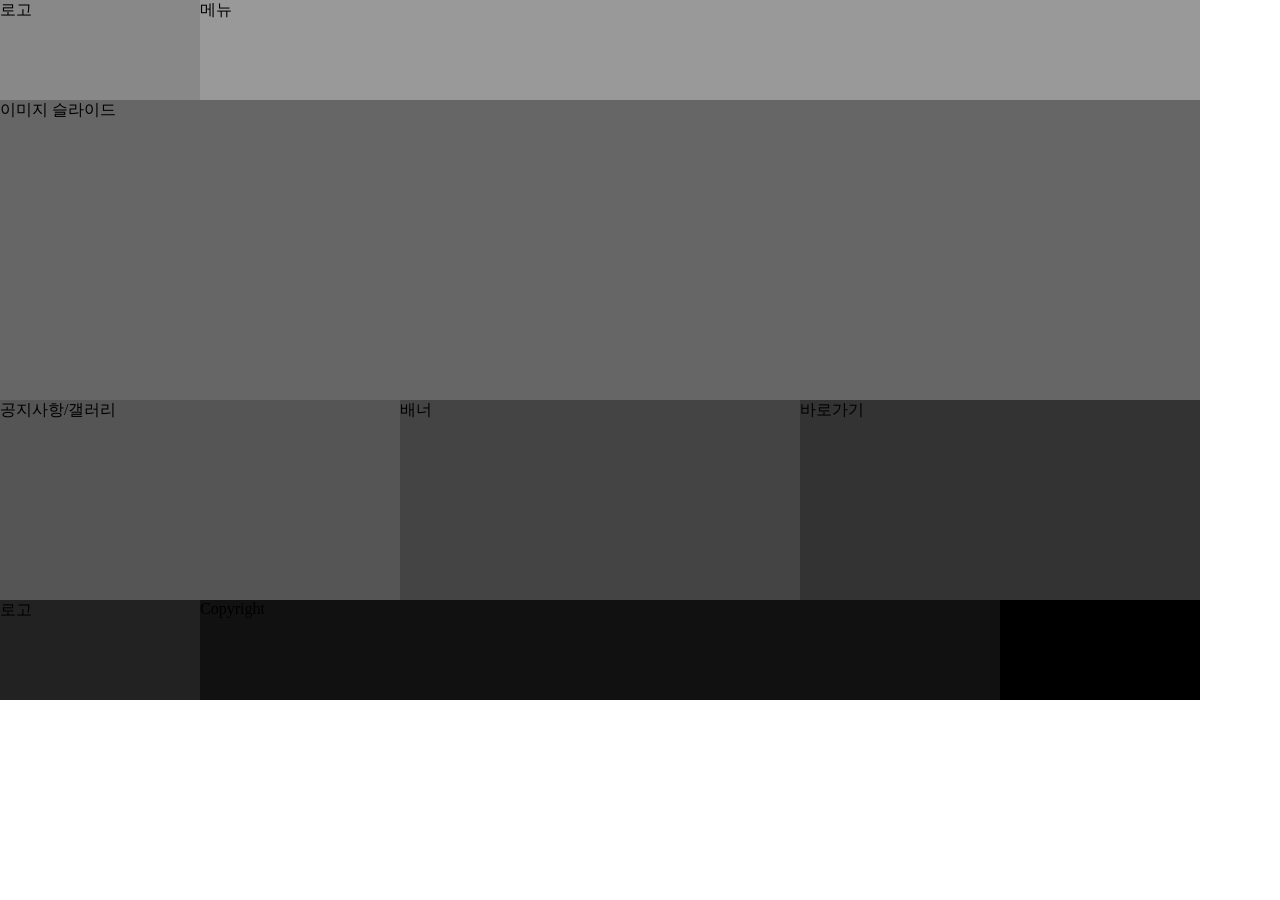
<file: JUSTSHOP_TEST/index.html>
<!DOCTYPE html>
<html lang="ko">
<head>
    <meta charset="UTF-8">
    <meta name="viewport" content="width=device-width, initial-scale=1.0">
    <title>JUST 쇼핑몰</title>
    <link rel="stylesheet" href="style.css">
</head>
<body>
    <div class="wrap">
        <header id="header">
            <div class="logo1">로고</div>
            <nav class="menu">메뉴</nav>
        </header>
        <section id="slide">이미지 슬라이드</section>
        <section id="content">
        <div class="con1">공지사항/갤러리</div>
        <div class="con2">배너</div>
        <div class="con3">바로가기</div>
        </section>
        <footer id="footer">
            <div class="logo2">로고</div>
            <div class="copy">Copyright</div>
            <div class="sns">SNS</div>
        </footer>
    </div>
</body>
</html>
</file>
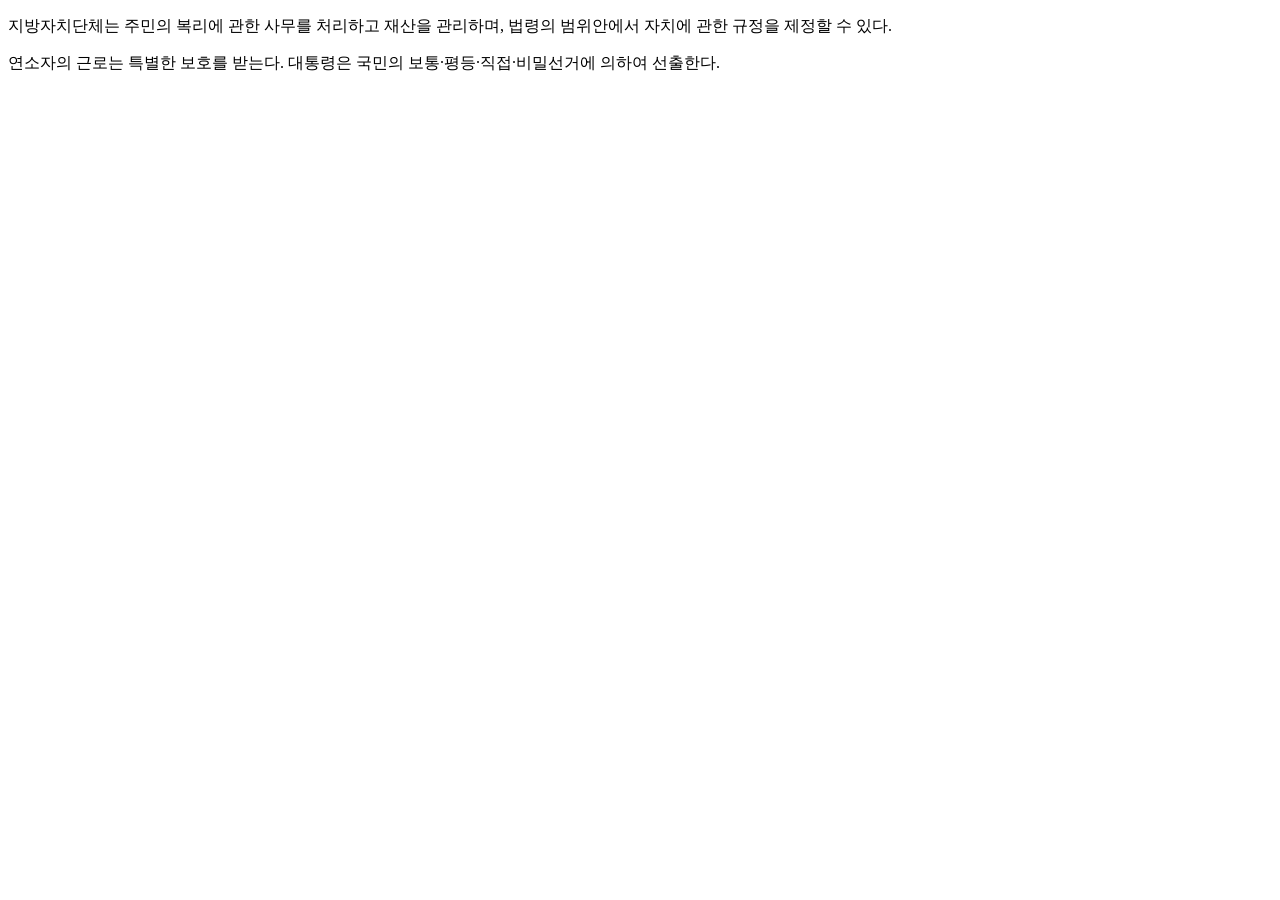
<file: P/index.html>
<!DOCTYPE html>
<html lang="ko">
<head>
    <meta charset="UTF-8">
    <meta name="viewport" content="width=device-width, initial-scale=1.0">
    <title>0722 HTML</title>
</head>
<body>
    <p>지방자치단체는 주민의 복리에 관한 사무를 처리하고 재산을 관리하며, 법령의 범위안에서 자치에 관한 규정을 제정할 수 있다.</p>
    <p>연소자의 근로는 <span>특별한 보호</span>를 받는다. 대통령은 국민의 보통·평등·직접·비밀선거에 의하여 선출한다.</p>
</body>
</html>
</file>
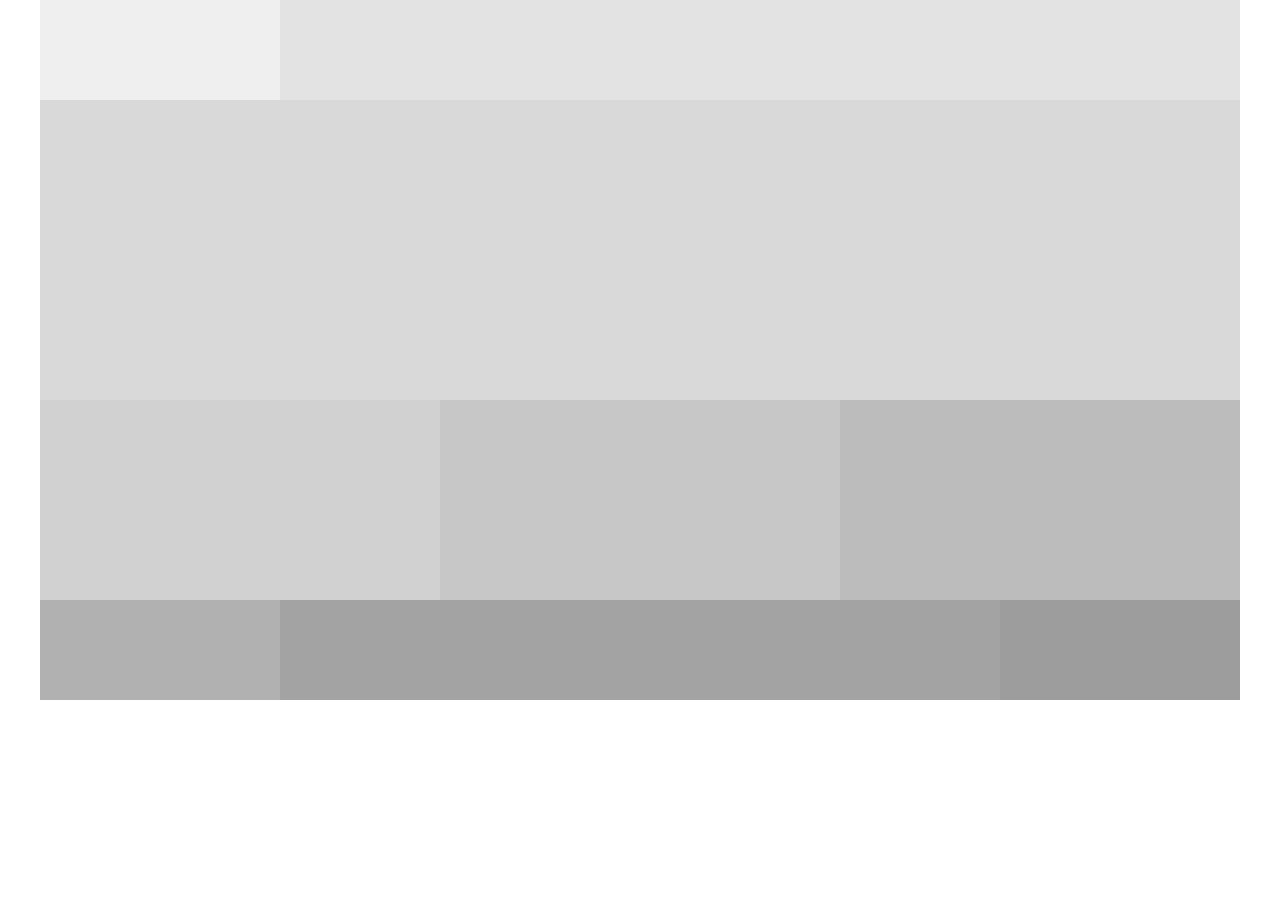
<file: A-1/webd01.html>
<!DOCTYPE html>
<html lang="ko">
<head>
    <meta charset="UTF-8">
    <meta name="viewport" content="width=device-width, initial-scale=1.0">
    <title>웹디자인기능사 레이아웃 A-1</title>
    <style>*{
        margin: 0;
        padding: 0;
    }
    #wrap{
        width: 1200px;
        margin: 0 auto;
    }
    #header{
        width: 100%;
        display: flex;
    }
    #header .logo{
        width: 20%;
        height: 100px;
        background-color: #efefef;
    }
    #header .nav{
        width: 80%;
        height: 100px;
        background-color: #e3e3e3;
    }
    #slider{
        width: 100%;
        height: 300px;
        background-color: #d9d9d9;
    }
    #contents{
        width: 100%;
        display: flex;
    }
    #contents .content1{
        width: 33.3333%;
        height: 200px;
        background-color: #d1d1d1;
    }
    #contents .content2{
        width: 33.3333%;
        height: 200px;
        background-color: #c7c7c7;
    }
    #contents .content3{
        width: 33.3333%;
        height: 200px;
        background-color: #bcbcbc;
    }
    #footer{
        width: 100%;
        display: flex;
    }
    #footer .footer1{
        width: 20%;
        height: 100px;
        background-color: #b1b1b1;
    }
    #footer .footer2{
        width: 60%;
        height: 100px;
        background-color: #a3a3a3;
    }
    #footer .footer3{
        width: 20%;
        height: 100px;
        background-color: #9d9d9d;
    }
    </style>
</head>
<body>
    <div>
        <div id="wrap">
            <div id="header">
                <div class="logo"></div>
                <div class="nav"></div>
            </div>
            <!-- //header -->

            <div id="slider"></div>
            <!-- //slider -->

            <div id="contents">
                <div class="content1"></div>
                <div class="content2"></div>
                <div class="content3"></div>
            </div>
            <div id="footer">
                <div class="footer1"></div>
                <div class="footer2"></div>
                <div class="footer3"></div>
            </div>
            <!-- //footer -->
    </div>
</body>
</html>
</file>
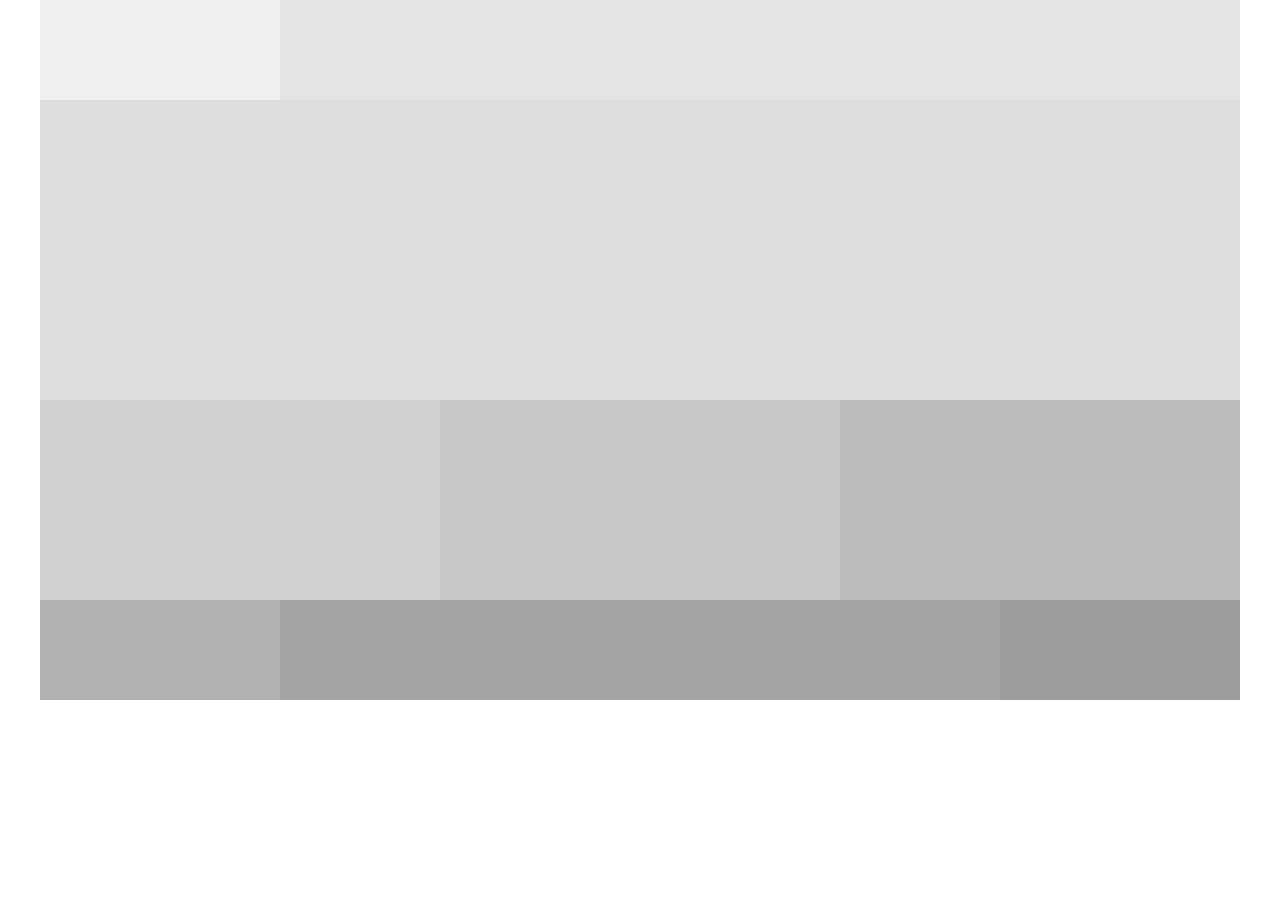
<file: A-2/webd02.html>
<!DOCTYPE html>
<html lang="ko">
<head>
    <meta charset="UTF-8">
    <meta name="viewport" content="width=device-width, initial-scale=1.0">
    <title>웹디자인기능사 레이아웃 A-2</title>
    <style>
        * {
            margin: 0;
            padding: 0;
        }
        #wrap {
            width: 1200px;
            margin: 0 auto;
        }
        #header {
            width: 100%;
            display: flex;
        }
        #header .logo {
            width: 20%;
            height: 100px;
            background-color: #efefef;
        }
        #header .nav {
            width: 80%;
            height: 100px;
            background-color: #e3e3e3;
        }
        #slider {
            width: 100%;
            height: 300px;
            background-color: #ddd;
        }
        #main {
            width: 100%;
            display: flex;
        }
        #main .content1 {
            width: 33.3333%;
            height: 200px;
            background-color: #d1d1d1;
        }
        #main .content2 {
            width: 33.3333%;
            height: 200px;
            background-color: #c7c7c7;
        }
        #main .content3 {
            width: 33.3333%;
            height: 200px;
            background-color: #bcbcbc;
        }
        #footer {
            width: 100%;
            display: flex;
        }
        #footer .footer1{
            width: 20%;
            height: 100px;
            background-color: #b1b1b1
        }
        #footer .footer2{
            width: 60%;
            height: 100px;
            background-color: #a3a3a3
        }
        #footer .footer3{
            width: 20%;
            height: 100px;
            background-color: #9d9d9d
        }
    </style>
</head>
<body>
    <div id="wrap">
        <header id="header">
            <h1 class="logo"></h1>
            <nav class="nav"></nav>
        </header>
        <!-- //header -->
        
        <article id="slider">
        </article>
        <!-- //slider -->

        <main id="main">
            <section class="content1"></section>
            <section class="content2"></section>
            <section class="content3"></section>
        </main>
        <!-- //main -->

        <footer id="footer">
            <div class="footer1"></div>
            <div class="footer2"></div>
            <div class="footer3"></div>
        </footer>
        <!-- //footer -->
    </div>
</body>
</html>
</file>
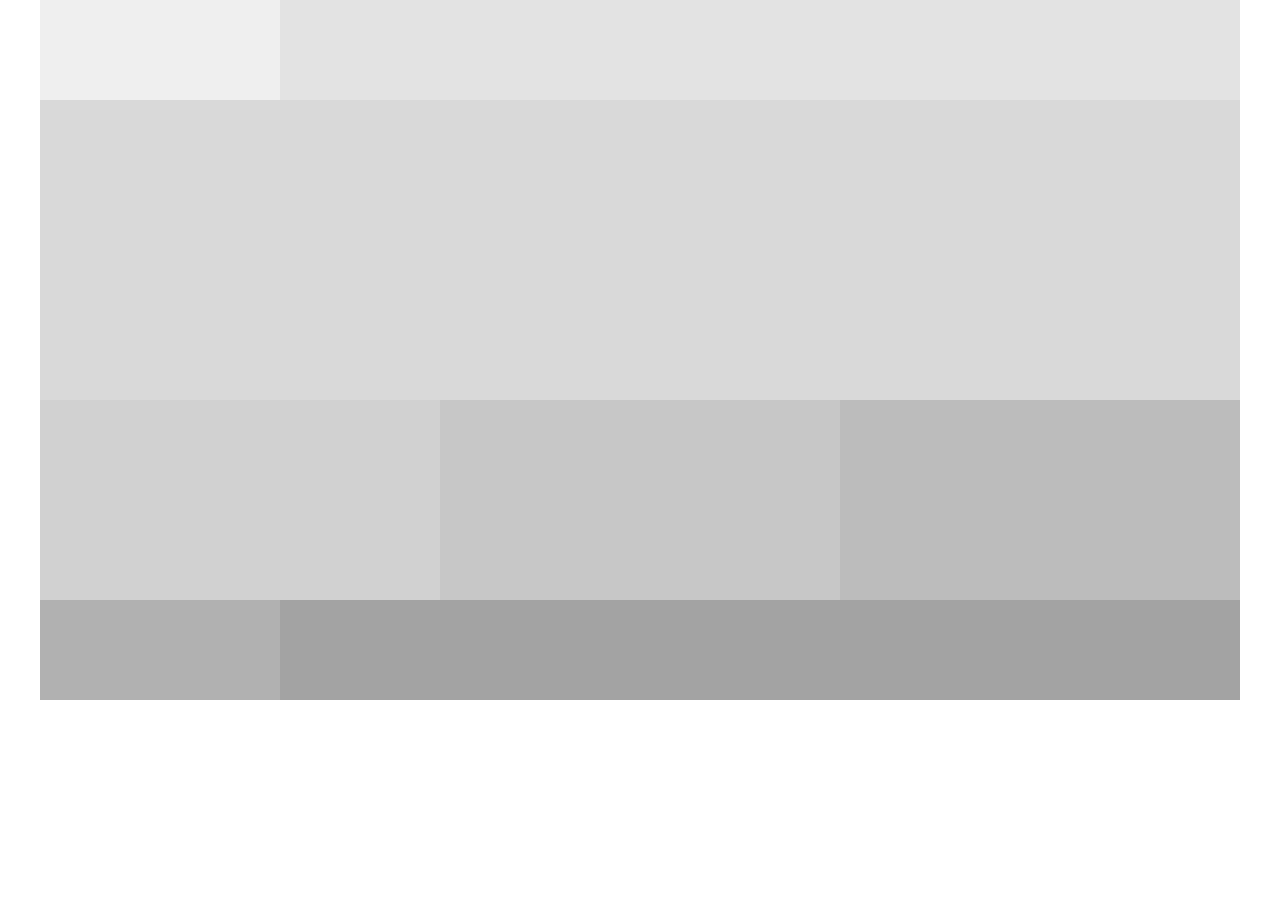
<file: A-3/webd03.html>
<!DOCTYPE html>
<html lang="ko">
<head>
    <meta charset="UTF-8">
    <meta name="viewport" content="width=device-width, initial-scale=1.0">
    <title>웹디자인기능사 레이아웃 A-3</title>
    <style>
        * {
            margin: 0;
            padding: 0;
        }
        #wrap {
            width: 1200px;
            margin: 0 auto;
        }
        #header {
            width: 100%;
            display: flex;
        }
        #header .logo {
            width: 20%;
            height: 100px;
            background-color: #efefef;
        }
        #header .nav {
            width: 80%;
            height: 100px;
            background-color: #e3e3e3;
        }
        #slider {
            width: 100%;
            height: 300px;
            background-color: #d9d9d9;
        }
        #main {
            width: 100%;
            display: flex;
        }
        #main .content1{
            width: 33.3333%;
            height: 200px;
            background-color: #d1d1d1;
        }
        #main .content2{
            width: 33.3333%;
            height: 200px;
            background-color: #c7c7c7;
        }
        #main .content3{
            width: 33.3333%;
            height: 200px;
            background-color: #bcbcbc;
        }
        #footer {
            width: 100%;
            display: flex;
        }
        #footer .footer1{
            width: 20%;
            height: 100px;
            background-color: #b1b1b1;
        }
        #footer .footer2 {
            width: 80%;
        }
        #footer .footer2 .footer2-1 {
            width: 100%;
            height: 50px;
            background-color: #a3a3a3;
        }
        #footer .footer2 .footer2-2 {
            width: 100%;
            height: 50px;
            background-color: #a3a3a3;
        }
    </style>
</head>
<body>
    <div id="wrap">
        <header id="header">
            <h1 class="logo"></h1>
            <nav class="nav"></nav>
        </header>
        <!-- //header -->

        <article id="slider">
        </article>
        <!-- //slider -->

        <main id="main">
            <section class="content1"></section>
            <section class="content2"></section>
            <section class="content3"></section>
        </main>
        <!-- //main -->

        <footer id="footer">
            <div class="footer1"></div>
            <div class="footer2">
                <div class="footer2-1"></div>
                <div class="footer2-2"></div>
            </div>
        </footer>
    </div>
</body>
</html>
</file>
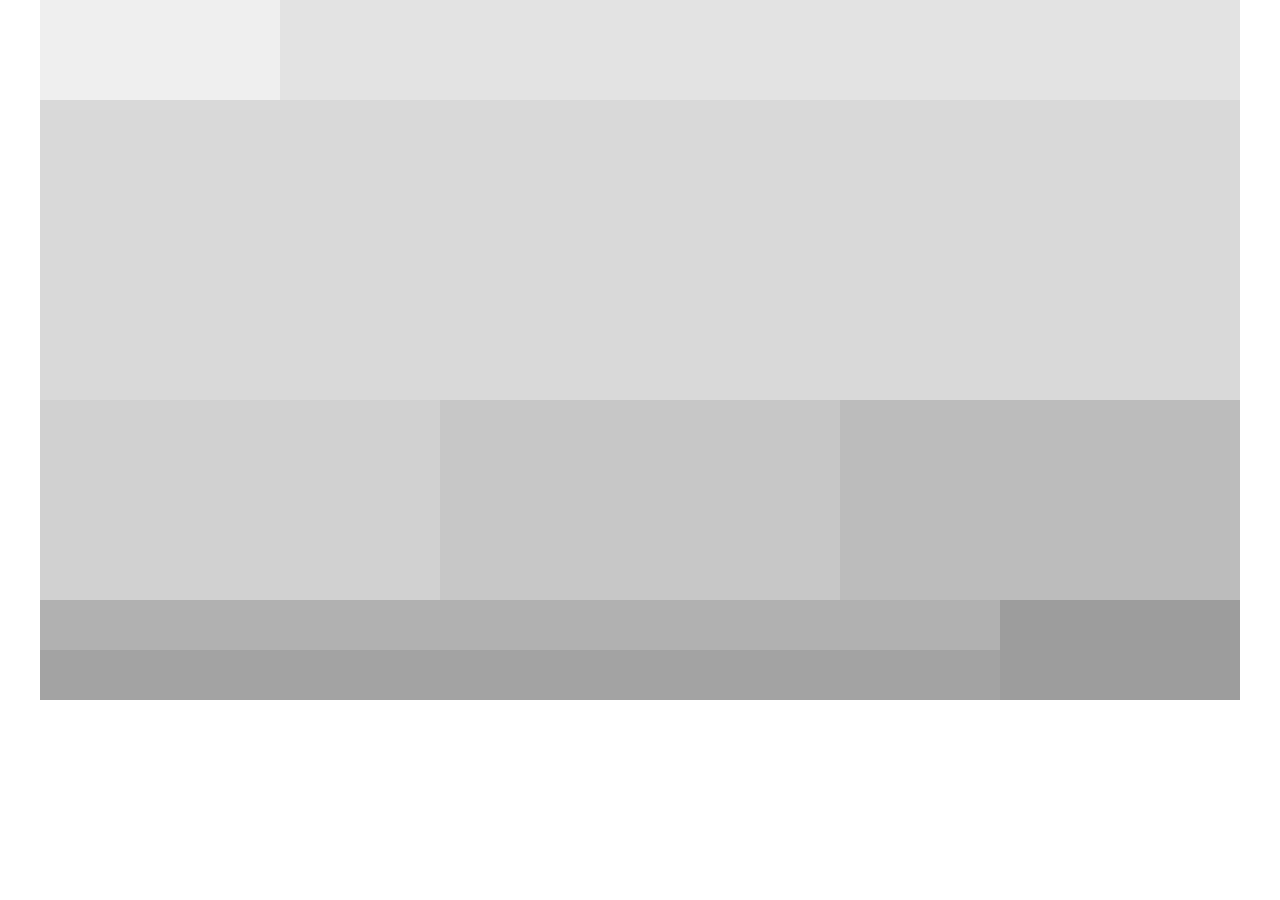
<file: A-4/webd04.html>
<!DOCTYPE html>
<html lang="ko">
<head>
    <meta charset="UTF-8">
    <meta http-equiv="X-UA-Compatible" content="IE=edge">
    <meta name="viewport" content="width=device-width, initial-scale=1.0">
    <title>웹디자인기능사 레이아웃 A-4</title>
    <style>
        * {
            margin: 0;
            padding: 0;
        }
        #wrap {
            width: 1200px;
            margin: 0 auto;
        }
        #header {
            width: 100%;
            display: flex;
        }
        #header .logo {
            width: 20%;
            height: 100px;
            background-color: #efefef;
        }
        #header .nav {
            width: 80%;
            height: 100px;
            background-color: #e3e3e3;
        }
        #slider {
            width: 100%;
            height: 300px;
            background-color: #d9d9d9;
        }
        #contents {
            width: 100%;
            display: flex;
        }
        #contents .content1 {
            width: 33.3333%;
            height: 200px;
            background-color: #d1d1d1;
        }
        #contents .content2 {
            width: 33.3333%;
            height: 200px;
            background-color: #c7c7c7;
        }
        #contents .content3 {
            width: 33.3333%;
            height: 200px;
            background-color: #bcbcbc;
        }
        #footer {
            width: 100%;
            display: flex;
        }
        #footer .footer1 {
            width: 80%;
        }
        #footer .footer1 .footer1-1 {
            width: 100%;
            height: 50px;
            background-color: #b1b1b1;
        }
        #footer .footer1 .footer1-2 {
            width: 100%;
            height: 50px;
            background-color: #a3a3a3;
        }
        #footer .footer2 {
            width: 20%;
            height: 100px;
            background-color: #9d9d9d;
        }
    </style>
</head>
<body>
    <div id="wrap">
        <header id="header">
            <h1 class="logo"></h1>
            <nav class="nav"></nav>
        </header>
        <!-- //header -->

        <article id="slider">
        </article>
        <!-- //slider -->

        <main id="contents">
            <section class="content1"></section>
            <section class="content2"></section>
            <section class="content3"></section>
        </main>
        <!-- //contents -->

        <footer id="footer">
            <div class="footer1">
                <div class="footer1-1"></div>
                <div class="footer1-2"></div>
            </div>
            <div class="footer2"></div>
        </footer>
        <!-- //footer -->
    </div>
    <!-- //wrap -->
</body>
</html>
</file>
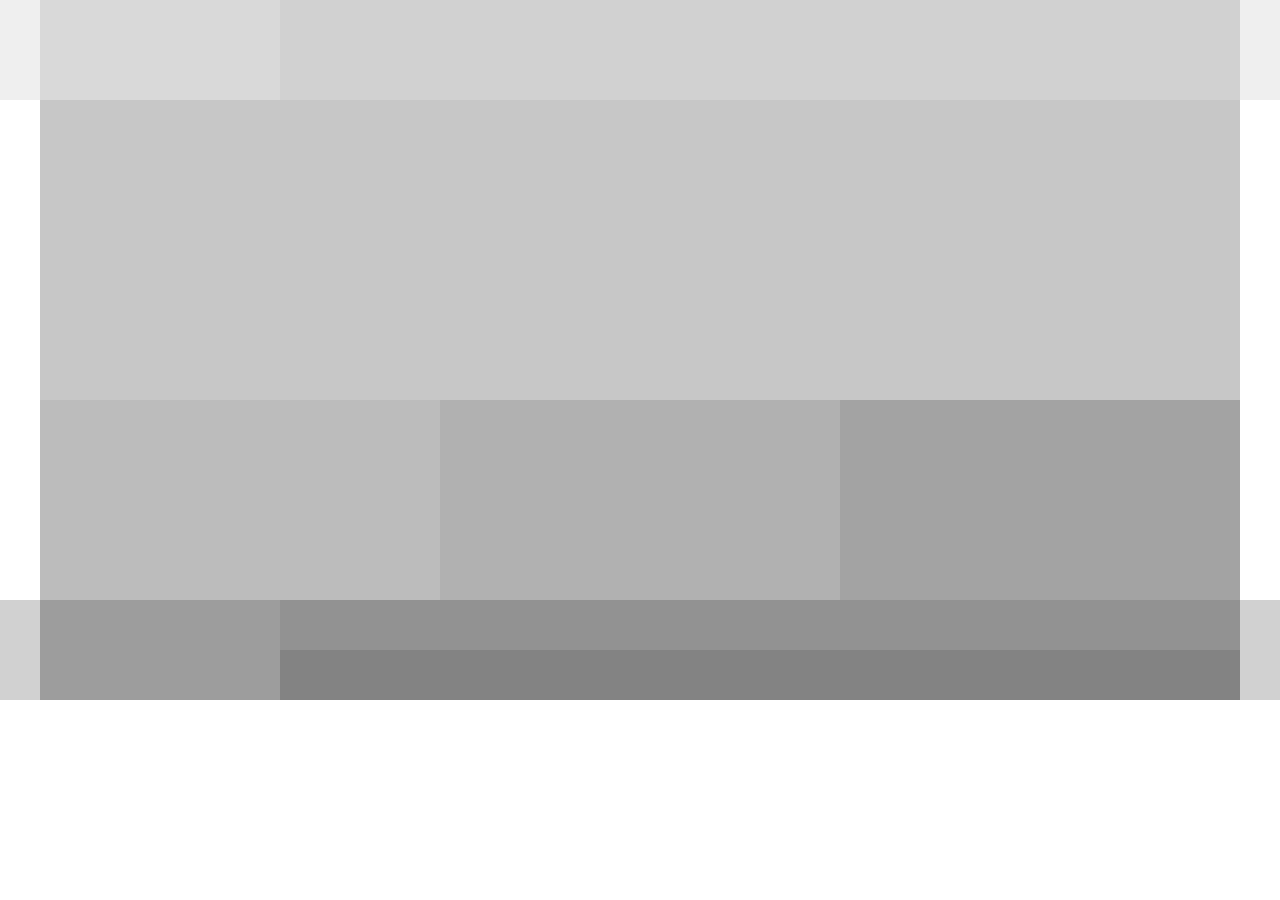
<file: B-1/webd05.html>
<!DOCTYPE html>
<html lang="ko">
<head>
    <meta charset="UTF-8">
    <meta http-equiv="X-UA-Compatible" content="IE=edge">
    <meta name="viewport" content="width=device-width, initial-scale=1.0">
    <title>웹디자인기능사 레이아웃 B-1</title>
    <style>
        * {
            margin: 0;
            padding: 0;
        }
        #wrap {
            width: 100%;
        }
        #haeader {
            width: 100%;
            background-color: #efefef;
        }
        #haeader .header_container {
            width: 1200px;
            margin: 0 auto;
            display: flex;
        }
        #haeader .header_container .logo {
            width: 20%;
            height: 100px;
            background-color: #d9d9d9;
        }
        #haeader .header_container .nav {
            width: 80%;
            height: 100px;
            background-color: #d1d1d1;
        }
        #slider {
            width: 1200px;
            height: 300px;
            margin: 0 auto;
            background-color: #c7c7c7;
        }
        #contents {
            width: 1200px;
            margin: 0 auto;
            display: flex;
        }
        #contents .content1 {
            width: 33.3333%;
            height: 200px;
            background-color: #bcbcbc;
        }
        #contents .content2 {
            width: 33.3333%;
            height: 200px;
            background-color: #b1b1b1;
        }
        #contents .content3 {
            width: 33.3333%;
            height: 200px;
            background-color: #a3a3a3;
        }
        #footer {
            width: 100%;
            background-color: #d1d1d1;
        }
        #footer .footer__container {
            width: 1200px;
            margin: 0 auto;
            display: flex;
        }
        #footer .footer__container .footer1 {
            width: 20%;
            height: 100px;
            background-color: #9d9d9d;
        }
        #footer .footer__container .footer2 {
            width: 80%;
        }
        #footer .footer__container .footer2 .footer2-1 {
            width: 100%;
            height: 50px;
            background-color: #929292;
        }
        #footer .footer__container .footer2 .footer2-2 {
            width: 100%;
            height: 50px;
            background-color: #838383;
        }
    </style>
</head>
<body>
    <div id="wrap">
        <header id="haeader">
            <div class="header_container">
                <h1 class="logo"></h1>
                <nav class="nav"></nav>
            </div>
        </header>
        <!-- //haeader -->

        <article id="slider">
        </article>
        <!-- //slider -->

        <main id="contents">
            <section class="content1"></section>
            <section class="content2"></section>
            <section class="content3"></section>
        </main>
        <!-- //contents -->

        <footer id="footer">
            <div class="footer__container">
                <div class="footer1"></div>
                <div class="footer2">
                    <div class="footer2-1"></div>
                    <div class="footer2-2"></div>
                </div>
            </div>
        </footer>
        <!-- //footer -->
    </div>
</body>
</html>
</file>
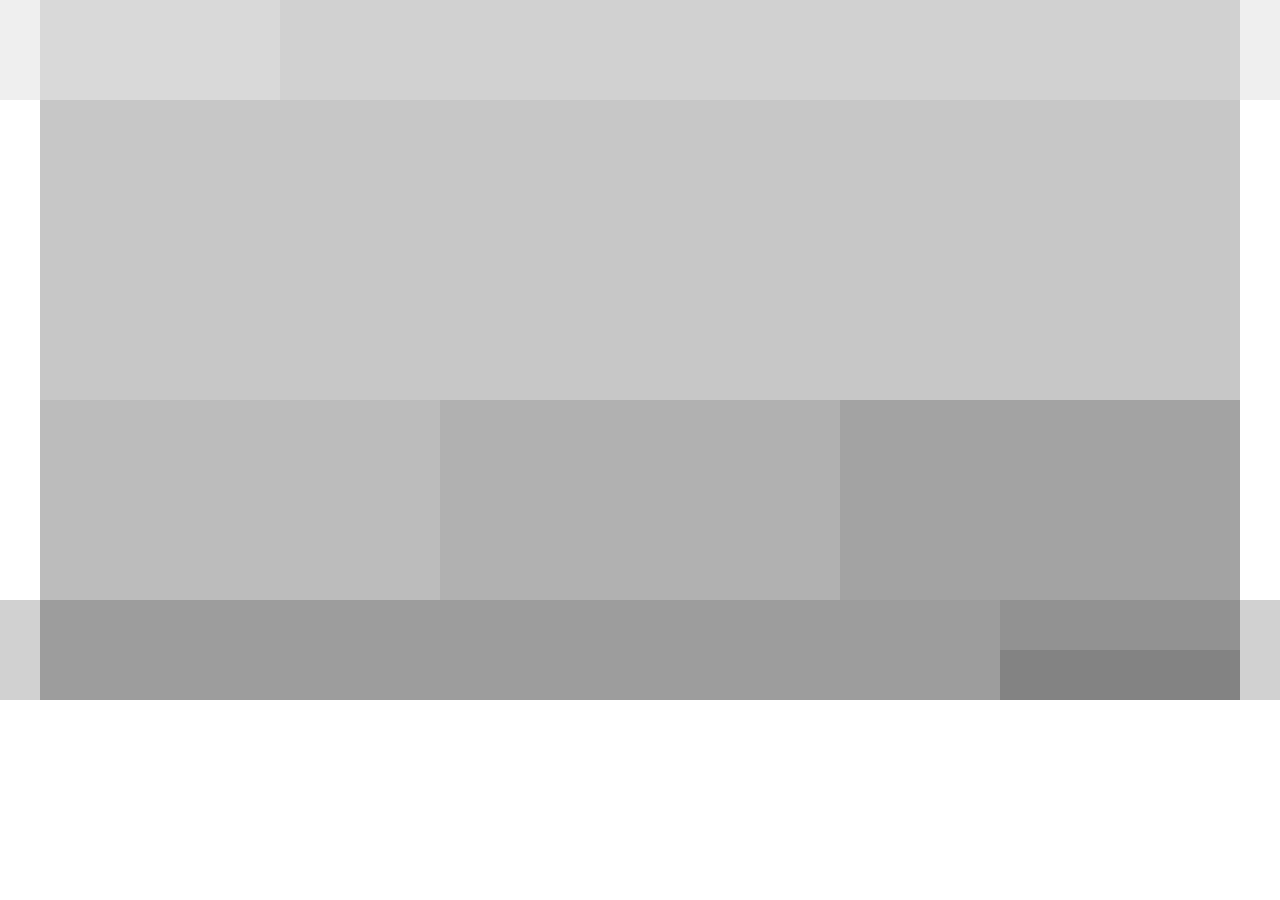
<file: B-2/webd06.html>
<!DOCTYPE html>
<html lang="ko">
<head>
    <meta charset="UTF-8">
    <meta http-equiv="X-UA-Compatible" content="IE=edge">
    <meta name="viewport" content="width=device-width, initial-scale=1.0">
    <title>웹디자인기능사 레이아웃 B-2</title>
    <style>
        * {
            margin: 0;
            padding: 0;
        }
        #wrap {
            width: 100%;
        }
        #header {
            width: 100%;
            background-color: #efefef;
        }
        #header .header_container {
            width: 1200px;
            margin: 0 auto;
            display: flex;
        }
        #header .header_container .logo {
            width: 20%;
            height: 100px;
            background-color: #d9d9d9;
        }
        #header .header_container .nav {
            width: 80%;
            height: 100px;
            background-color: #d1d1d1;
        }
        #slider {
            width: 1200px;
            height: 300px;
            margin: 0 auto;
            background-color: #c7c7c7;
        }
        #contents {
            width: 1200px;
            margin: 0 auto;
            display: flex;
        }
        #contents .content1 {
            width: 33.3333%;
            height: 200px;
            background-color: #bcbcbc;
        }
        #contents .content2 {
            width: 33.3333%;
            height: 200px;
            background-color: #b1b1b1;
        }
        #contents .content3 {
            width: 33.3333%;
            height: 200px;
            background-color: #a3a3a3;
        }
        #footer {
            width: 100%;
            height: 100px;
            background-color: #d1d1d1;
        }
        #footer .footer_container {
            width: 1200px;
            margin: 0 auto;
            display: flex;
        }
        #footer .footer_container .footer1 {
            width: 80%;
            height: 100px;
            background-color: #9d9d9d;
        }
        #footer .footer_container .footer2 {
            width: 20%;
        }
        #footer .footer_container .footer2 .footer2-1 {
            width: 100%;
            height: 50px;
            background-color: #929292;
        }
        #footer .footer_container .footer2 .footer2-2 {
            width: 100%;
            height: 50px;
            background-color: #838383;
        }
    </style>
</head>
<body>
    <div id="wrap">
        <header id="header">
            <div class="header_container">
                <h1 class="logo"></h1>
                <nav class="nav"></nav>
            </div>
        </header>
        <!-- //header -->

        <article id="slider">
        </article>
        <!-- //slider -->

        <main id="contents">
            <section class="content1"></section>
            <section class="content2"></section>
            <section class="content3"></section>
        </main>
        <!-- //contents -->

        <footer id="footer">
            <div class="footer_container">
                <div class="footer1"></div>
                <div class="footer2">
                    <div class="footer2-1"></div>
                    <div class="footer2-2"></div>
                </div>
            </div>
        </footer>
        <!-- //footer -->
    </div>
</body>
</html>
</file>
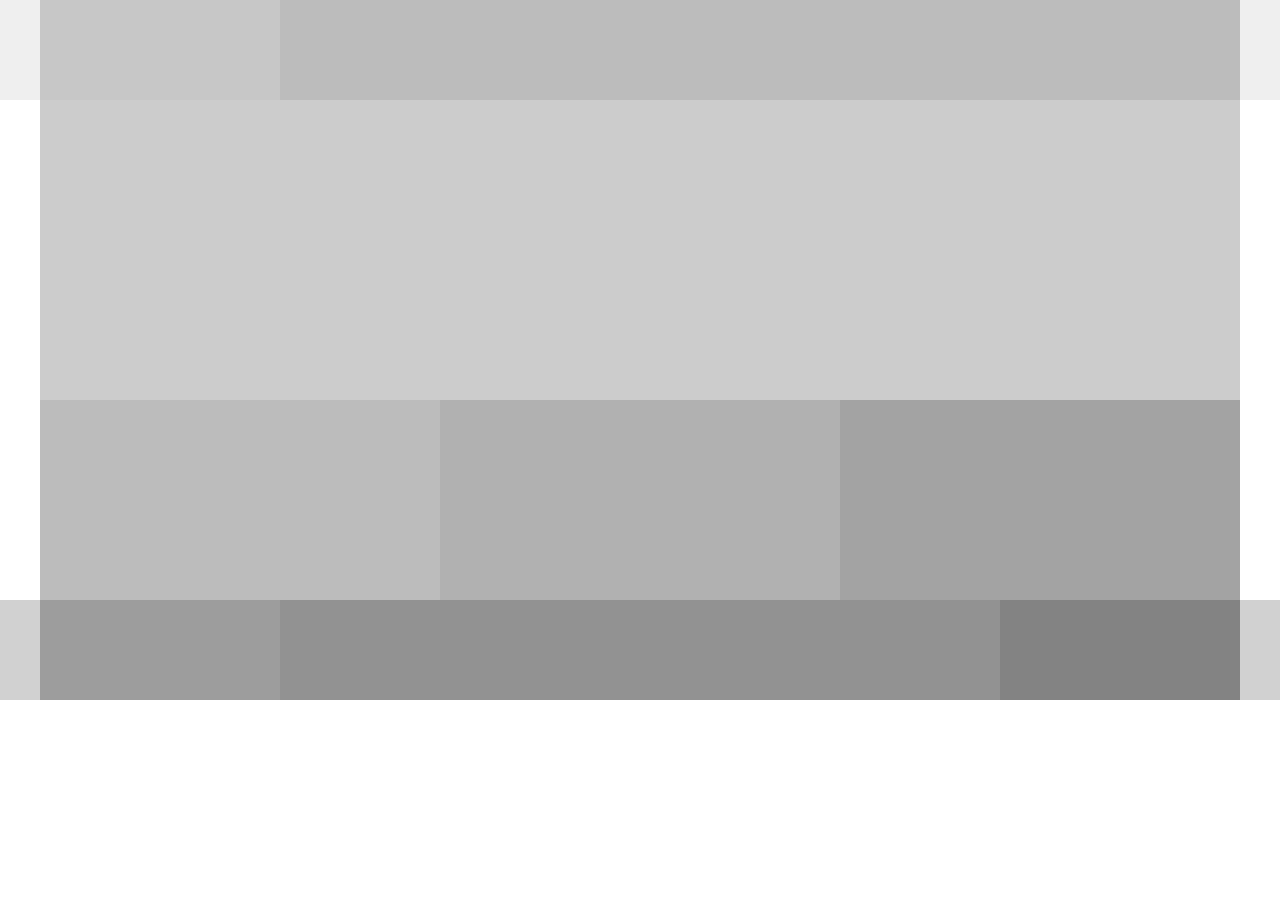
<file: B-3/webd07.html>
<!DOCTYPE html>
<html lang="ko">
<head>
    <meta charset="UTF-8">
    <meta http-equiv="X-UA-Compatible" content="IE=edge">
    <meta name="viewport" content="width=device-width, initial-scale=1.0">
    <title>웹디자인기능사 레이아웃 B-3</title>
    <style>
        * {
            margin: 0;
            padding: 0;
        }
        #wrap {
            width: 100%;
        }
        #header {
            width: 100%;
            height: 100px;
            background-color: #efefef;
        }
        #header .logo {
            width: 20%;
            height: 100px;
            background-color: #c7c7c7;
        }
        #header .nav {
            width: 80%;
            height: 100px;
            background-color: #bcbcbc;
        }
        #slider {
            width: 100%;
            height: 300px;
        }
        #contents {
            width: 100%;
        }
        #contents .content1 {
            width: 33.3333%;
            height: 200px;
            background-color: #bcbcbc;
        }
        #contents .content2 {
            width: 33.3333%;
            height: 200px;
            background-color: #b1b1b1;
        }
        #contents .content3 {
            width: 33.3333%;
            height: 200px;
            background-color: #a3a3a3;
        }
        #footer {
            width: 100%;
            background-color: #d1d1d1;
        }
        #footer .footer1 {
            width: 20%;
            height: 100px;
            background-color: #9d9d9d;
        }
        #footer .footer2 {
            width: 60%;
            height: 100px;
            background-color: #929292;
        }
        #footer .footer3 {
            width: 20%;
            height: 100px;
            background-color: #838383;
        }
        .container {
            width: 1200px;
            height: inherit;
            margin: 0 auto;
            background-color: rgba(0,0,0,0.2);
            display: flex;
        }
    </style>
</head>
<body>
    <div id="wrap">
        <header id="header">
            <div class="container">
                <h1 class="logo"></h1>
                <nav class="nav"></nav>
            </div>
        </header>
        <!-- //header -->

        <article id="slider">
            <div class="container"></div>
        </article>
        <!-- //slider -->

        <main id="contents">
            <div class="container">
                <section class="content1"></section>
                <section class="content2"></section>
                <section class="content3"></section>
            </div>
        </main>
        <!-- //contents -->

        <footer id="footer">
            <div class="container">
                <div class="footer1"></div>
                <div class="footer2"></div>
                <div class="footer3"></div>
            </div>
        </footer>
        <!-- //footer -->
    </div>
    <!-- //wrap -->
</body>
</html>
</file>
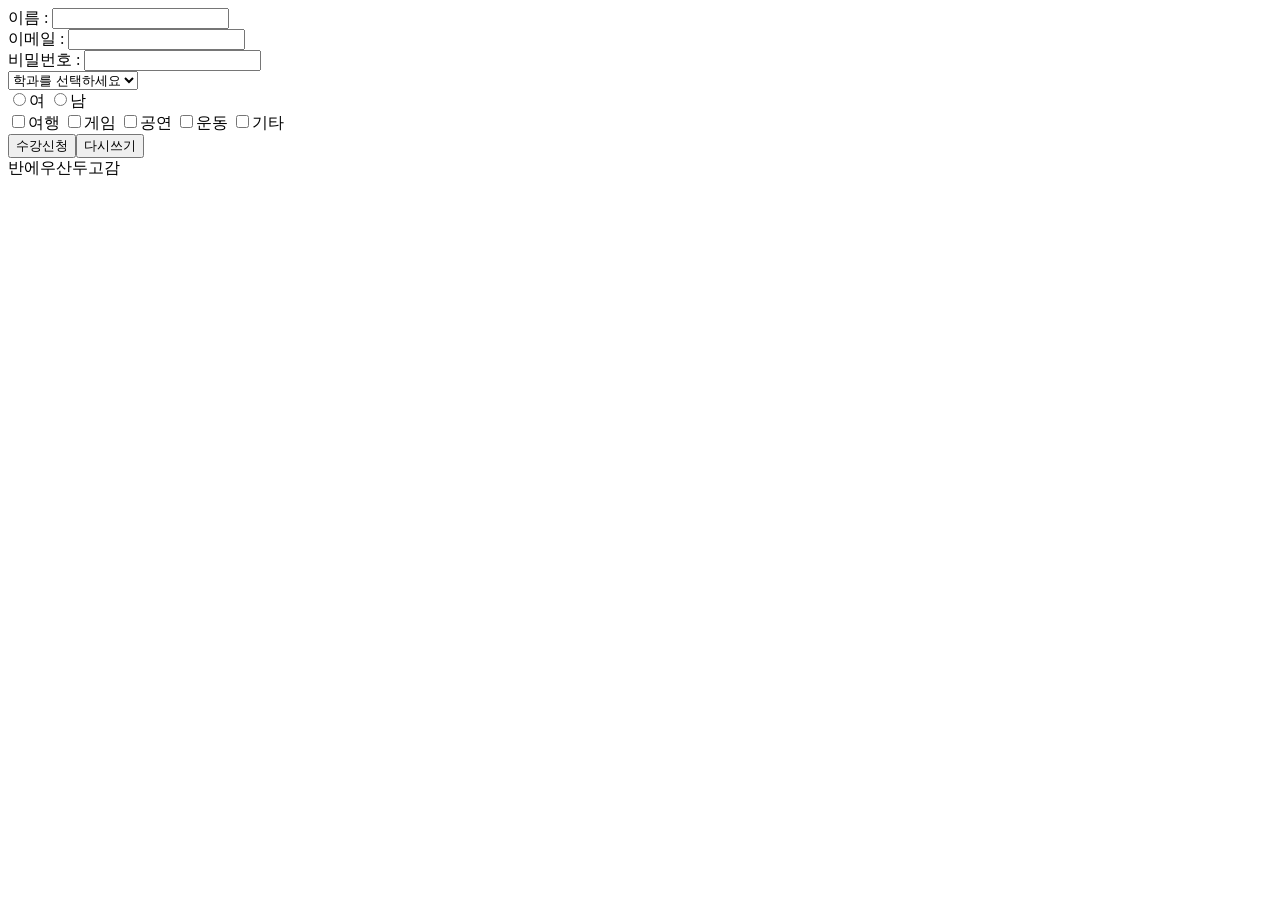
<file: P/form.html>
<!DOCTYPE html>
<html lang="ko">
<head>
    <meta charset="UTF-8">
    <meta name="viewport" content="width=device-width, initial-scale=1.0">
    <title>Form</title>
</head>
<body>
<form action="form_recieve.html" method="post">
    <label for="">이름</label> : <input type="text" name="userid" id="userid"><br>
    <label for="">이메일</label> : <input type="password" name="userpw" id="userpw"><br>
    <label for="">비밀번호</label> : <input type="email" name="useremail" id="useremail"><br>
    <select name="gender" id="gender">
        <option value="A">학과를 선택하세요</option>
        <option value="AI">AI소프트웨어과</option>
        <option value="CAR">자동차과</option>
    </select><br>
    <input type="radio" name="usergender" value="female">여
    <input type="radio" name="usergender" value="male">남<br>
    <input type="checkbox" name="rhkstlatk" value="dugod">여행
    <input type="checkbox" name="rpdla" value="dugod">게임
    <input type="checkbox" name="rhddus" value="dugod">공연
    <input type="checkbox" name="dnsehd" value="dugod">운동
    <input type="checkbox" name="rlxk" value="dugod">기타<br>
    <button>수강신청</button><button>다시쓰기</button>
</form>
</body>
</html>
반에우산두고감
</file>
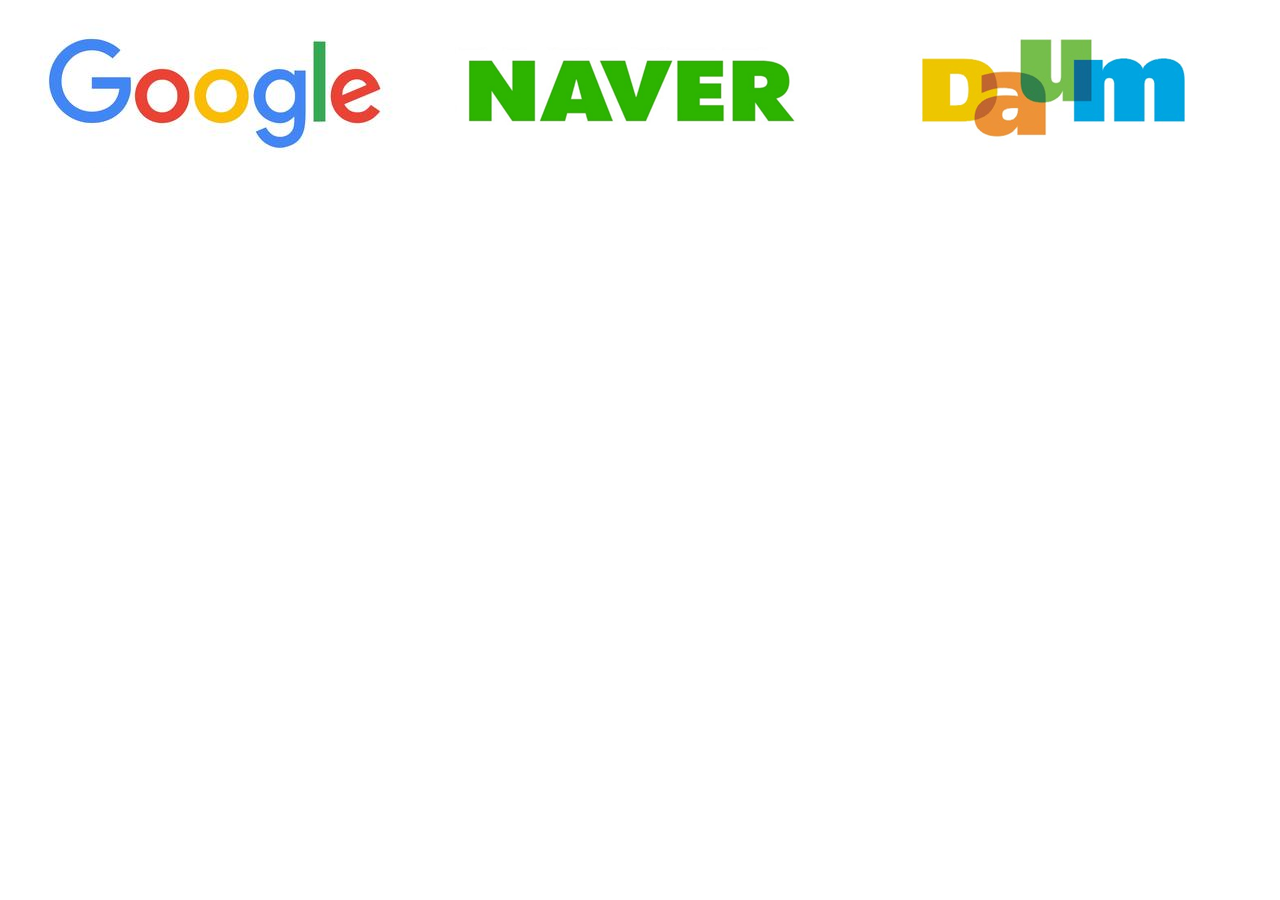
<file: P/link.html>
<!DOCTYPE html>
<html lang="ko">
<head>
    <meta charset="UTF-8">
    <meta name="viewport" content="width=device-width, initial-scale=1.0">
    <title>Hyper Link</title>
</head>
<body>
    <a href="https://google.com" target="_blank"><img src="image/search-engine-01.png" alt="google"></a>
    <a href="https://naver.com" target="_blank"><img src="image/search-engine-02.png" alt="naver"></a>
    <a href="https://daum.net" target="_blank"><img src="image/search-engine-03.png" alt="daum"></a>
</body>
</html>
</file>
<file: JUSTSHOP_TEST/style.css>
@charset "UTF-8";

/* reset */
*{
    margin: 0;
    padding: 0;   
}

a {
    text-decoration: none;
}

li {
    list-style: none;
}

/* header */
#header {
    display:flex;
    width: 1200px;
    height: 100px;
    background-color: #999;
}
.logo1 {
    width: 200px;
    height: 100px;
    background-color: #888;
}
.nav {
    width: 600px;
    height: 40px;
    background-color: #777;
}

/* section */
#slide {
    display:flex;
width: 1200px;
height: 300px;
background-color: #666;
}
#content{
    display: flex;
}
.con1{
    width: 400px;
    height: 200px;
    background-color: #555;
}
.con2{
    width: 400px;
    height: 200px;
    background-color: #444;
}
.con3{
    width: 400px;
    height: 200px;
    background-color: #333;
}

/* footer */
#footer{
    display: flex;
    width: 1200px;
    height: 100px;
}
.logo2{
    width: 200px;
    height: 100px;
    background-color: #222;
}
.copy{
    width: 800px;
    height: 100px;
    background-color: #111;
}
.sns{
    width: 200px;
    height: 100px;
    background-color: #000;
}
</file>
